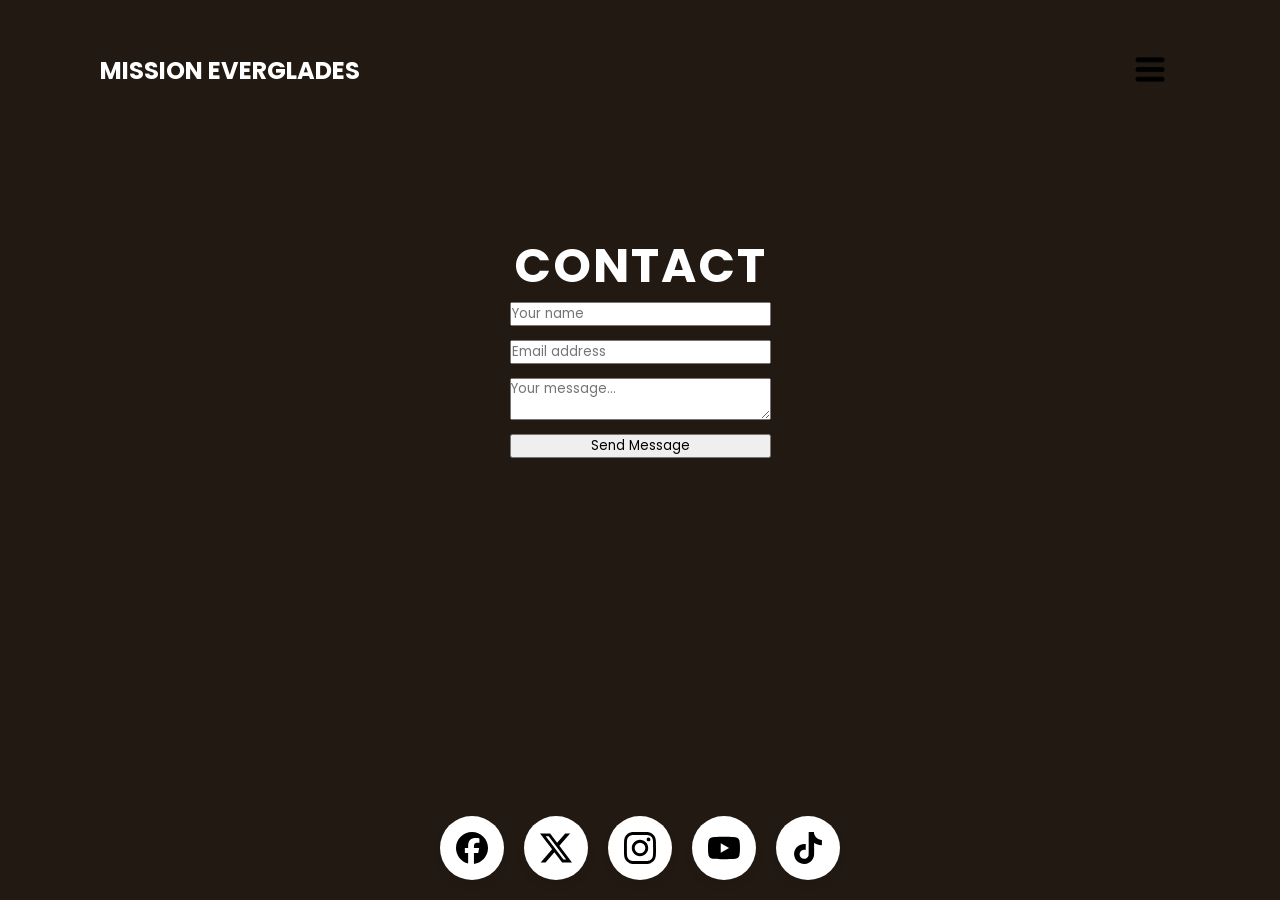
<file: contact.html>
<!-- Video Source -->
<!-- https://www.pexels.com/video/aerial-view-of-beautiful-resort-2169880/ -->
 <!DOCTYPE html>
<html lang="en">
<link rel="stylesheet" href="style.css">

<section class="showcase">
    <header>
        <h2 class="logo">Mission Everglades</h2>
        <div class="toggle"></div>
        <script src="script.js"></script>

    </header>
     <video  muted loop autoplay playsinline id="bg-video" controlslist="nodownload nofullscreen noremoteplayback" disablepictureinpicture> 
    <source src="explore.mp4" type="video/mp4">
  </video>
    <div class="overlay"></div>
    <div class="text">
        <h2>Contact </h2>

  
      <form id="contactForm" class="contact-form reveal">
      <input type="text" name="name" placeholder="Your name" required>
      <input type="email" name="email" placeholder="Email address" required>
      <textarea name="message" placeholder="Your message…" required></textarea>
      <button class="btn primary" type="submit">Send Message</button>
    </form>
    </div>
    
   
    <script>
      // Deployment ID: AKfycbxsMr8CEVTAuB2XLJ4RIfNLnPzFIeWTWJXpC5aC0gt40rnyY36p8AafaTNIYyc_XOLfmQ
  // Web app: https://script.google.com/macros/s/AKfycbxsMr8CEVTAuB2XLJ4RIfNLnPzFIeWTWJXpC5aC0gt40rnyY36p8AafaTNIYyc_XOLfmQ/exec

  document.getElementById('contactForm').addEventListener('submit', async (e) => {
  e.preventDefault();
  const data = Object.fromEntries(new FormData(e.target));
  
  
  try {
    const response = await fetch('https://script.google.com/macros/s/AKfycbxsMr8CEVTAuB2XLJ4RIfNLnPzFIeWTWJXpC5aC0gt40rnyY36p8AafaTNIYyc_XOLfmQ/exec', {
      method: 'POST',
      mode: 'no-cors',
      body: JSON.stringify(data),
      headers: {
        'Content-Type': 'application/json'
      }
    });

    alert(`Thanks, ${data.name}! Your message has been sent.`);
    e.target.reset();
  } catch (error) {
    console.error('Error sending form:', error);
    alert('There was a problem sending your message.');
  }
});
</script>
   <ul class="social">
        <li>
            <a data-social="Facebook" style="--accent-color: #106bff;" href="#"><svg role="img" viewBox="0 0 24 24"
                    xmlns="#">
                    <title>Facebook</title>
                    <path
                        d="M9.101 23.691v-7.98H6.627v-3.667h2.474v-1.58c0-4.085 1.848-5.978 5.858-5.978.401 0 .955.042 1.468.103a8.68 8.68 0 0 1 1.141.195v3.325a8.623 8.623 0 0 0-.653-.036 26.805 26.805 0 0 0-.733-.009c-.707 0-1.259.096-1.675.309a1.686 1.686 0 0 0-.679.622c-.258.42-.374.995-.374 1.752v1.297h3.919l-.386 2.103-.287 1.564h-3.246v8.245C19.396 23.238 24 18.179 24 12.044c0-6.627-5.373-12-12-12s-12 5.373-12 12c0 5.628 3.874 10.35 9.101 11.647Z" />
                </ svg></a>
        </li>
        </li>
        <a data-social="X" style="--accent-color: black;" href="#"> <svg role="img" viewBox="0 0 24 24" xmlns="#">
                <title>X</title>
                <path
                    d="M18.901 1.153h3.68l-8.04 9.19L24 22.846h-7.406l-5.8-7.584-6.638 7.584H.474l8.6-9.83L0 1.154h7.594l5.243 6.932ZM17.61 20.644h2.039L6.486 3.24H4.298Z" />
            </ svg>
        </a>
        </li>
        </li>
        <a data-social="Instagram" style="--accent-color: #fe107c;" href="#"><svg role="img" viewBox="0 0 24 24"
                xmlns="#">
                <title>Instagram</title>
                <path
                    d="M7.0301.084c-1.2768.0602-2.1487.264-2.911.5634-.7888.3075-1.4575.72-2.1228 1.3877-.6652.6677-1.075 1.3368-1.3802 2.127-.2954.7638-.4956 1.6365-.552 2.914-.0564 1.2775-.0689 1.6882-.0626 4.947.0062 3.2586.0206 3.6671.0825 4.9473.061 1.2765.264 2.1482.5635 2.9107.308.7889.72 1.4573 1.388 2.1228.6679.6655 1.3365 1.0743 2.1285 1.38.7632.295 1.6361.4961 2.9134.552 1.2773.056 1.6884.069 4.9462.0627 3.2578-.0062 3.668-.0207 4.9478-.0814 1.28-.0607 2.147-.2652 2.9098-.5633.7889-.3086 1.4578-.72 2.1228-1.3881.665-.6682 1.0745-1.3378 1.3795-2.1284.2957-.7632.4966-1.636.552-2.9124.056-1.2809.0692-1.6898.063-4.948-.0063-3.2583-.021-3.6668-.0817-4.9465-.0607-1.2797-.264-2.1487-.5633-2.9117-.3084-.7889-.72-1.4568-1.3876-2.1228C21.2982 1.33 20.628.9208 19.8378.6165 19.074.321 18.2017.1197 16.9244.0645 15.6471.0093 15.236-.005 11.977.0014 8.718.0076 8.31.0215 7.0301.0839m.1402 21.6932c-1.17-.0509-1.8053-.2453-2.2287-.408-.5606-.216-.96-.4771-1.3819-.895-.422-.4178-.6811-.8186-.9-1.378-.1644-.4234-.3624-1.058-.4171-2.228-.0595-1.2645-.072-1.6442-.079-4.848-.007-3.2037.0053-3.583.0607-4.848.05-1.169.2456-1.805.408-2.2282.216-.5613.4762-.96.895-1.3816.4188-.4217.8184-.6814 1.3783-.9003.423-.1651 1.0575-.3614 2.227-.4171 1.2655-.06 1.6447-.072 4.848-.079 3.2033-.007 3.5835.005 4.8495.0608 1.169.0508 1.8053.2445 2.228.408.5608.216.96.4754 1.3816.895.4217.4194.6816.8176.9005 1.3787.1653.4217.3617 1.056.4169 2.2263.0602 1.2655.0739 1.645.0796 4.848.0058 3.203-.0055 3.5834-.061 4.848-.051 1.17-.245 1.8055-.408 2.2294-.216.5604-.4763.96-.8954 1.3814-.419.4215-.8181.6811-1.3783.9-.4224.1649-1.0577.3617-2.2262.4174-1.2656.0595-1.6448.072-4.8493.079-3.2045.007-3.5825-.006-4.848-.0608M16.953 5.5864A1.44 1.44 0 1 0 18.39 4.144a1.44 1.44 0 0 0-1.437 1.4424M5.8385 12.012c.0067 3.4032 2.7706 6.1557 6.173 6.1493 3.4026-.0065 6.157-2.7701 6.1506-6.1733-.0065-3.4032-2.771-6.1565-6.174-6.1498-3.403.0067-6.156 2.771-6.1496 6.1738M8 12.0077a4 4 0 1 1 4.008 3.9921A3.9996 3.9996 0 0 1 8 12.0077" />
            </ svg></a>
        </li>
        </li>
        <a data-social="YouTube" style="--accent-color: red;" href="#"><svg role="img" viewBox="0 0 24 24" xmlns="#">
                <title>YouTube</title>
                <path
                    d="M23.498 6.186a3.016 3.016 0 0 0-2.122-2.136C19.505 3.545 12 3.545 12 3.545s-7.505 0-9.377.505A3.017 3.017 0 0 0 .502 6.186C0 8.07 0 12 0 12s0 3.93.502 5.814a3.016 3.016 0 0 0 2.122 2.136c1.871.505 9.376.505 9.376.505s7.505 0 9.377-.505a3.015 3.015 0 0 0 2.122-2.136C24 15.93 24 12 24 12s0-3.93-.502-5.814zM9.545 15.568V8.432L15.818 12l-6.273 3.568z" />
            </ svg></a>
        </li>
        </li>
        <a data-social="TikTok" style="--accent-color: #38142a;" href="#"><svg role="img" viewBox="0 0 24 24" xmlns="#">
                <title>TikTok</title>
                <path
                    d="M12.525.02c1.31-.02 2.61-.01 3.91-.02.08 1.53.63 3.09 1.75 4.17 1.12 1.11 2.7 1.62 4.24 1.79v4.03c-1.44-.05-2.89-.35-4.2-.97-.57-.26-1.1-.59-1.62-.93-.01 2.92.01 5.84-.02 8.75-.08 1.4-.54 2.79-1.35 3.94-1.31 1.92-3.58 3.17-5.91 3.21-1.43.08-2.86-.31-4.08-1.03-2.02-1.19-3.44-3.37-3.65-5.71-.02-.5-.03-1-.01-1.49.18-1.9 1.12-3.72 2.58-4.96 1.66-1.44 3.98-2.13 6.15-1.72.02 1.48-.04 2.96-.04 4.44-.99-.32-2.15-.23-3.02.37-.63.41-1.11 1.04-1.36 1.75-.21.51-.15 1.07-.14 1.61.24 1.64 1.82 3.02 3.5 2.87 1.12-.01 2.19-.66 2.77-1.61.19-.33.4-.67.41-1.06.1-1.79.06-3.57.07-5.36.01-4.03-.01-8.05.02-12.07z" />
            </ svg></a>
        </li>
    </ul>
</section>
<div class="menu">
  <ul>
    <li><a href="index.html">Home</a></li>
    <li><a href="our_story.html">Our Story</a></li>
    <li><a href="everglades-news.html">Everglades-news</a></li>
    <li><a href="get_involved.html">Get Involved</a></li>
    <li><a href="donate.html">Donate</a></li>
    <li><a href="contact.html">Contact</a></li>
  </ul>
</div>
</file>
<file: style.css>
@import url('https://fonts.googleapis.com/css?family=Poppins:200,300,400,500,600,700,800,900&display=swap');

* {
  margin: 0;
  padding: 0;
  box-sizing: border-box;
  font-family: 'Poppins', sans-serif;
}

ul.social {
  list-style: none;
  padding: 0;
  margin: 0;
}



header {
  position: absolute;
  top: 0;
  left: 0;
  width: 100%;
  padding: 40px 100px;
  z-index: 1000;
  display: flex;
  justify-content: space-between;
  align-items: center;
  
}

header .logo {
  color: #fff;
  text-transform: uppercase;
  cursor: pointer;
}

.toggle {
  position: relative;
  width: 60px;
  height: 60px;
  background: url('menu.png');
  background-repeat: no-repeat;
  background-size: 30px;
  background-position: center;
  cursor: pointer;
}

.toggle.active {
  background: url('close.png');
  background-repeat: no-repeat;
  background-size: 25px;
  background-position: center;
  cursor: pointer;
}

.showcase {
  position: relative;
  width: 100%;
  min-height: 100vh;
  display: flex;
  flex-direction: column;
  justify-content: flex-start;
  align-items: center;
  background: #111;
  transition: 0.5s;
  z-index: 2;
  text-align: center;
  padding: 140px 100px 100px;
  
}

.overlay {
  position: absolute;
  top: 0;
  left: 0;
  width: 100%;
  height: 100%;
  background: rgba(0, 0, 0, 0.4); /* darker overlay for readability */
  z-index: 1;
}


.showcase.active {
  right: 300px;
}


.showcase video {
  position: absolute;
  top: 0;
  left: 0;
  width: 100%;
  height: 100%;
  object-fit: cover;
  opacity: 0.8;
}

.overlay {
  position: absolute;
  top: 0;
  left: 0;
  width: 100%;
  height: 100%;
  background: #f7b884;
  mix-blend-mode: overlay;
}

.text {
  margin-top: 10vh; /* Pushes "Our Story" below the header — adjusts with screen height */
  color: #fff;
  max-width: 800px;
  z-index: 10;
}

.text h2 {
  font-size: 3em;
  font-weight: 700;
  letter-spacing: 2px;
  text-transform: uppercase;
  color: #fff;
}

.text h3 {
  font-size: 4em;
  font-weight: 700;
  color: #fff;
  line-height: 1em;
  text-transform: uppercase;
}

.text p {
  font-size: 1.1em;
  color: #fff;
  margin: 20px 0;
  font-weight: 400;
  max-width: 700px;
}

.text a {
  display: inline-block;
  font-size: 1em;
  background: #fff;
  padding: 10px 30px;
  text-transform: uppercase;
  text-decoration: none;
  font-weight: 500;
  margin-top: 10px;
  color: #111;
  letter-spacing: 2px;
  transition: 0.2s;
}

.text a:hover {
  letter-spacing: 6px;
}

.social {
  position: absolute;
  z-index: 10;
  bottom: 20px;
  display: flex;
  justify-content: center;
  align-items: center;
  gap: 20px;
  margin-top: 40px;
}

.social a {
  background-color: white;
  padding: 1em;
  border-radius: 50%;
  height: 64px;
  width: 64px;
  box-sizing: border-box;
  flex-shrink: 0;
  display: grid;
  place-items: center;
  box-shadow: 0 5px 10px rgba(0, 0, 0, 0.05);
}

.social a::before {
  content: attr(data-social);
  position: absolute;
  background-color: var(--accent-color);
  color: white;
  text-decoration: none;
  padding: 0.5em 1em;
  border-radius: 100px;
  box-shadow: 0 5px 10px rgba(0, 0, 0, 0.05);
  transform: translateY(-30px) rotate(25deg);
  opacity: 0;
  transition: 200ms cubic-bezier(.42, 0, .44, 1.68);
}

.social a:hover {
  background-color: var(--accent-color);
  fill: white;
}

.social a::after {
  content: '';
  position: absolute;
  height: 0;
  width: 0;
  border-left: 8px solid transparent;
  border-right: 8px solid transparent;
  border-top: 10px solid var(--accent-color);
  transform: translateY(-42px) rotate(25deg);
  opacity: 0;
  transition: 200ms cubic-bezier(.42, 0, .44, 1.68);
}

.social a:hover::before {
  transform: translateY(-65px) rotate(0);
  opacity: 1;
}

.social a:hover::after {
  transform: translateY(-42px) rotate(0);
  opacity: 1;
}

.menu {
  position: absolute;
  top: 0;
  right: 0;
  width: 300px;
  height: 100%;
  display: flex;
  justify-content: center;
  align-items: center;
}

.menu ul {
  position: relative;
}

.menu ul li {
  list-style: none;
}

.menu ul li a {
  text-decoration: none;
  font-size: 24px;
  color: #111;
}

.menu ul li a:hover {
  color: #03a9f4;
}

@media (max-width: 991px) {

  .showcase,
  .showcase header {
    padding: 40px;
  }

  .text h2 {
    font-size: 3em;
  }

  .text h3 {
    font-size: 2em;
  }
}

.contact-form {
  display: flex;
  flex-direction: column;
  gap: 14px;
}

.story-content {
  max-width: 800px;
  margin: 2rem auto;
  background: rgba(255, 255, 255, 0.08);
  backdrop-filter: blur(6px);
  padding: 2rem;
  border-radius: 1rem;
  line-height: 1.8;
  color: #f2f2f2;
  box-shadow: 0 4px 20px rgba(0,0,0,0.3);
  margin-bottom: 10vh;
}

.story-content p {
  margin-bottom: 1.2rem;
  font-size: 1.1rem;
  text-align: justify;
}

.story-content strong {
  color: #70ffb3;
}

.story-content blockquote {
  margin: 2rem 0;
  padding-left: 1rem;
  border-left: 4px solid #70ffb3;
  font-style: italic;
  color: #c8ffd6;
}
</file>
